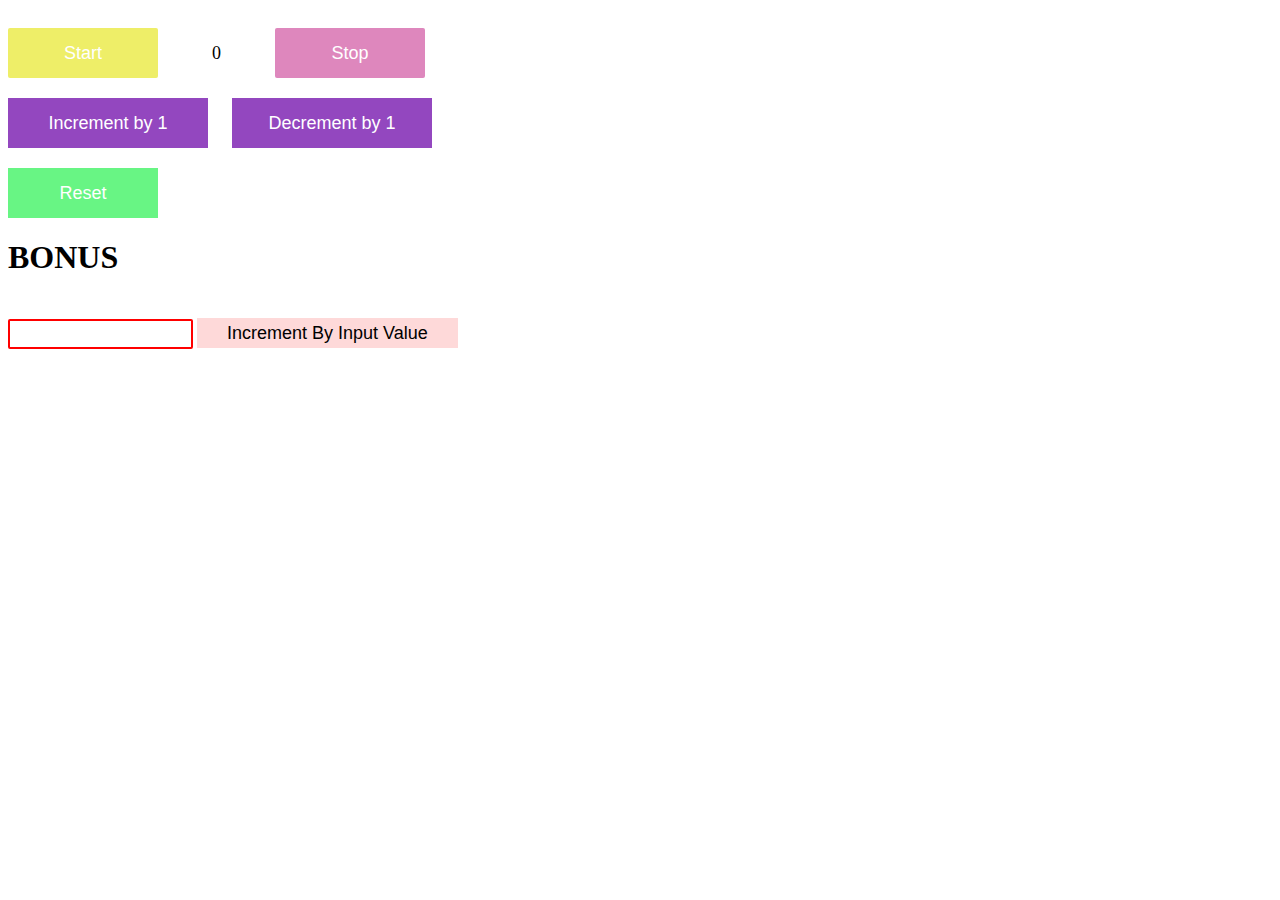
<file: 04.DOMvsBOM-first-task/index.html>
<!DOCTYPE html>
<html lang="en">
  <head>
    <meta charset="UTF-8" />
    <meta http-equiv="X-UA-Compatible" content="IE=edge" />
    <meta name="viewport" content="width=device-width, initial-scale=1.0" />
    <link rel="stylesheet" href="style.css" />
    <title>DOM vs BOM</title>
  </head>
  <body>
    <button class="startbtn start-stop">
    <span class="starttext">Start</span>
    </button>
    <span class="result">0</span>
    <button class="stopbtn start-stop">Stop</button><br/>
    <button class="incrementbtn samebtn">Increment by 1</button>
    <button class="decrementbtn samebtn">Decrement by 1</button><br/>
    <button class="resetbtn">Reset</button>
    <h1>BONUS</h1>
    <input type="text" class="inputvalue" />
    <button class="inputbtn">Increment By Input Value</button>
    <script src="./script.js"></script>
  </body>
</html>
</file>
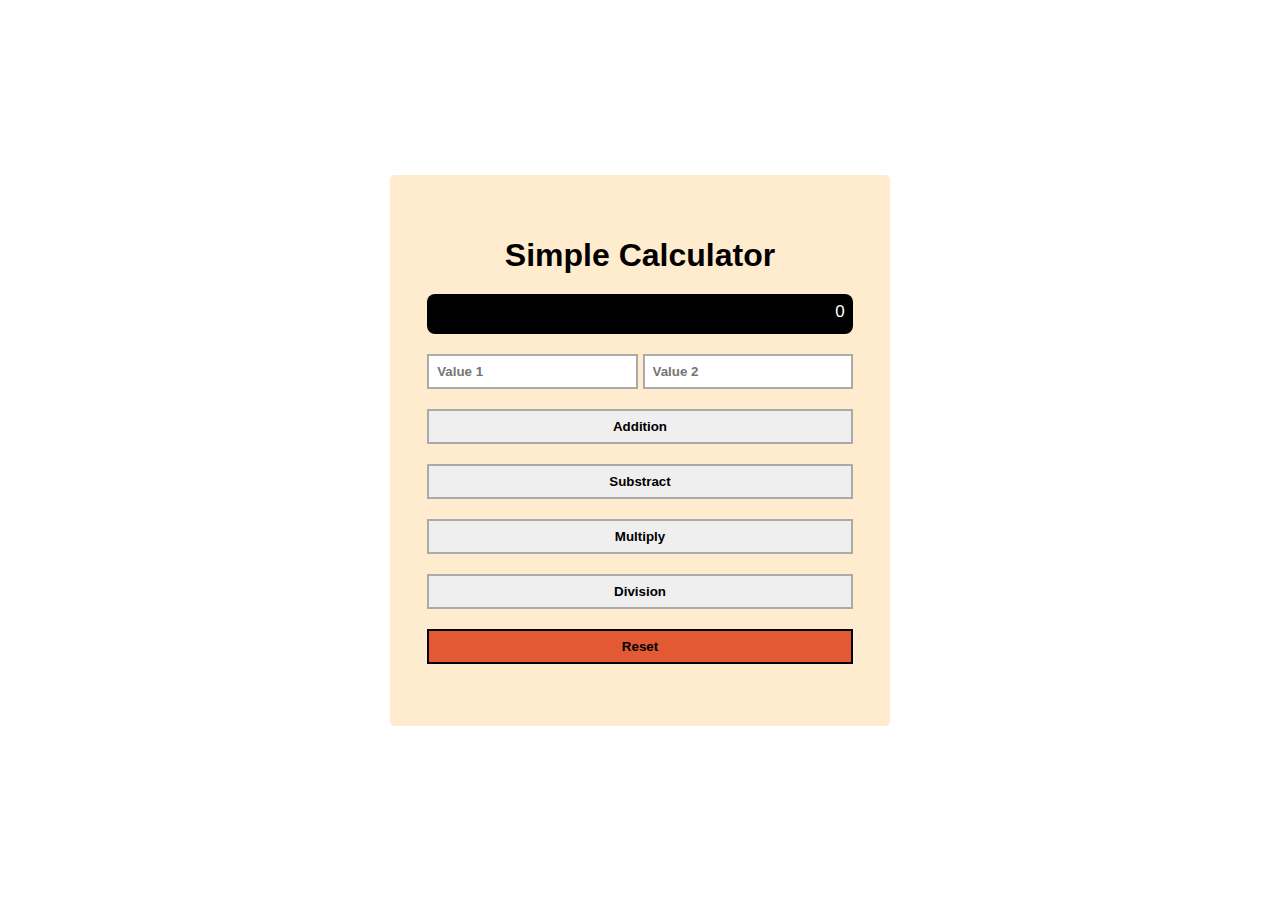
<file: 19.Calculator/index.html>
<!DOCTYPE html>
<html lang="en">
  <head>
    <meta charset="UTF-8" />
    <meta http-equiv="X-UA-Compatible" content="IE=edge" />
    <meta name="viewport" content="width=device-width, initial-scale=1.0" />
    <link rel="stylesheet" href="style.css" />
    <title>Simple Calculator</title>
  </head>
  <body>
    <div class="container">
      <div class="calc">
        <h1>Simple Calculator</h1>
        <p class="" id="result"></p>
        <div class="values">
          <input type="number" id="value1" placeholder="Value 1" />
          <input type="number" id="value2" placeholder="Value 2" />
        </div>
        <button id="addition-btn">Addition</button>
        <button id="substract-btn">Substract</button>
        <button id="multiply-btn">Multiply</button>
        <button id="division-btn">Division</button>
        <button id="reset-btn">Reset</button>
      </div>
    </div>
    <script src="script.js"></script>
  </body>
</html>
</file>
<file: 04.DOMvsBOM-first-task/style.css>
*{
    box-sizing: border-box;
}
button{
    border: none;
    margin-top: 20px;
}
.start-stop{
    color: white;
    font-size: 18px;
    width: 150px;
    height: 50px;
    border-radius: 2px;
    cursor: pointer;
}
.startbtn{
    background-color: rgb(238, 238, 104);
    margin-right: 50px;
}
.stopbtn{
    background-color: rgb(222, 135, 189);
    margin-left: 50px;
}
span{
    font-size: 18px;
    padding: 0;
}
.samebtn{
    background-color: rgb(147, 71, 191);
    color: #fff;
    width: 200px;
    height: 50px;
    font-size: 18px;
}
.incrementbtn{
    margin-right: 20px;
    cursor: pointer;
}
.resetbtn{
    color: #fff;
    background-color: rgb(104, 245, 132);
    width: 150px;
    height: 50px;
    font-size: 18px;
    cursor: pointer;
}
.inputvalue{
    height: 30px;
    border: 2px solid red;
    border-radius: 2px;
}
.inputbtn{
    height: 30px;
    background-color: rgb(254, 217, 217);
    font-size: 18px;
    padding: 5px 30px;
    cursor: pointer;
}
</file>
<file: 19.Calculator/style.css>
* {
  margin: 0;
  padding: 0;
  box-sizing: border-box;
  font-family: "Segoe UI", Tahoma, Geneva, Verdana, sans-serif;
}
.container {
  display: flex;
  justify-content: center;
  align-items: center;
  height: 100vh;
  padding: 0 20px;
}
.calc {
  display: flex;
  flex-direction: column;
  padding: 5% 3%;
  text-align: center;
  background-color: blanchedalmond;
  border-radius: 5px;
  max-width: 600px;
  width: 500px;
  row-gap: 20px;
}
#result {
  background-color: #000;
  color: #fff;
  padding: 8px;
  border-radius: 8px;
  font-size: 17px;
  text-align: right;
  border: none;
  height: 40px;
}
.values {
  padding: 0;
  display: flex;
  flex-direction: row;
  column-gap: 5px;
}
#value1,
#value2 {
  padding: 8px;
  width: 50%;
  display: inline;
  font-weight: bold;
  border: 2px solid #aaa;
}
button {
  padding: 8px;
  border: 2px solid #aaa;
  font-weight: bold;
  color: black;
}
#reset-btn {
  background-color: rgb(227, 89, 51);
  border: 2px solid black;
}
</file>
